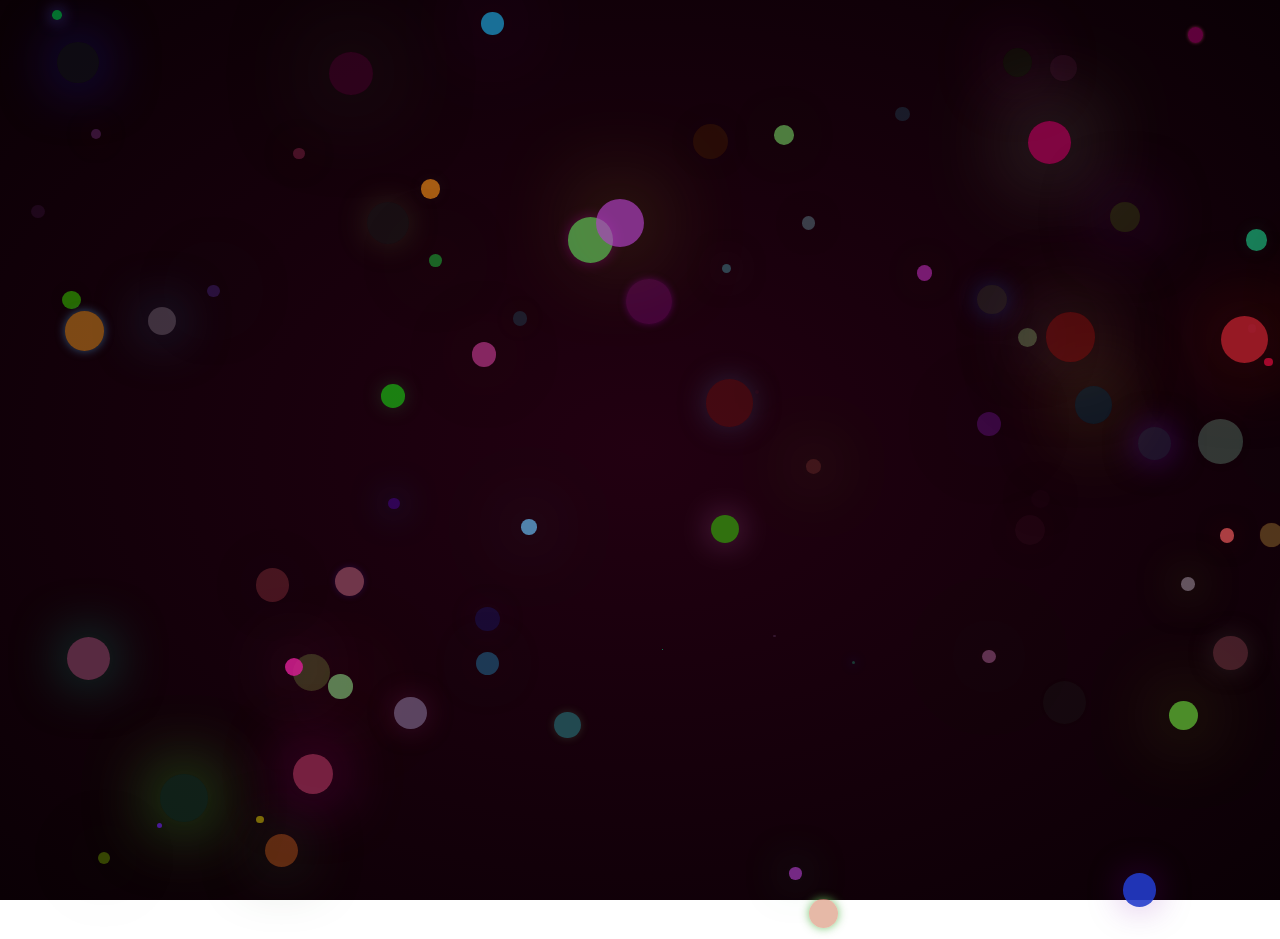
<file: Demo-light/index.html>
<!DOCTYPE html>
<html lang="en">
<head>
    <meta charset="UTF-8">
    <meta name="viewport" content="width=device-width, initial-scale=1.0">
    <meta http-equiv="X-UA-Compatible" content="ie=edge">
    <link rel="stylesheet" href="./style.css">
    <title></title>
</head>
<body>
    <div class="bg">
        <div class="box"></div>
        <div class="box"></div>
        <div class="box"></div>
        <div class="box"></div>
        <div class="box"></div>
        <div class="box"></div>
        <div class="box"></div>
        <div class="box"></div>
        <div class="box"></div>
        <div class="box"></div>
        <div class="box"></div>
        <div class="box"></div>
        <div class="box"></div>
        <div class="box"></div>
        <div class="box"></div>
        <div class="box"></div>
        <div class="box"></div>
        <div class="box"></div>
        <div class="box"></div>
        <div class="box"></div>
        <div class="box"></div>
        <div class="box"></div>
        <div class="box"></div>
        <div class="box"></div>
        <div class="box"></div>
        <div class="box"></div>
        <div class="box"></div>
        <div class="box"></div>
        <div class="box"></div>
        <div class="box"></div>
        <div class="box"></div>
        <div class="box"></div>
        <div class="box"></div>
        <div class="box"></div>
        <div class="box"></div>
        <div class="box"></div>
        <div class="box"></div>
        <div class="box"></div>
        <div class="box"></div>
        <div class="box"></div>
        <div class="box"></div>
        <div class="box"></div>
        <div class="box"></div>
        <div class="box"></div>
        <div class="box"></div>
        <div class="box"></div>
        <div class="box"></div>
        <div class="box"></div>
        <div class="box"></div>
        <div class="box"></div>
        <div class="box"></div>
        <div class="box"></div>
        <div class="box"></div>
        <div class="box"></div>
        <div class="box"></div>
        <div class="box"></div>
        <div class="box"></div>
        <div class="box"></div>
        <div class="box"></div>
        <div class="box"></div>
        <div class="box"></div>
        <div class="box"></div>
        <div class="box"></div>
        <div class="box"></div>
        <div class="box"></div>
        <div class="box"></div>
        <div class="box"></div>
        <div class="box"></div>
        <div class="box"></div>
        <div class="box"></div>
        <div class="box"></div>
        <div class="box"></div>
        <div class="box"></div>
        <div class="box"></div>
        <div class="box"></div>
        <div class="box"></div>
        <div class="box"></div>
        <div class="box"></div>
        <div class="box"></div>
        <div class="box"></div>
        <div class="box"></div>
        <div class="box"></div>
        <div class="box"></div>
        <div class="box"></div>
        <div class="box"></div>
        <div class="box"></div>
        <div class="box"></div>
        <div class="box"></div>
        <div class="box"></div>
        <div class="box"></div>
        <div class="box"></div>
        <div class="box"></div>
        <div class="box"></div>
        <div class="box"></div>
        <div class="box"></div>
        <div class="box"></div>
        <div class="box"></div>
        <div class="box"></div>
        <div class="box"></div>
        <div class="box"></div>
        <div class="box"></div>
        <div class="box"></div>
        <div class="box"></div>
        <div class="box"></div>
        <div class="box"></div>
        <div class="box"></div>
        <div class="box"></div>
        <div class="box"></div>
        <div class="box"></div>
        <div class="box"></div>
        <div class="box"></div>
        <div class="box"></div>
        <div class="box"></div>
        <div class="box"></div>
        <div class="box"></div>
        <div class="box"></div>
        <div class="box"></div>
        <div class="box"></div>
        <div class="box"></div>
        <div class="box"></div>
        <div class="box"></div>
        <div class="box"></div>
        <div class="box"></div>
        <div class="box"></div>
        <div class="box"></div>
        <div class="box"></div>
        <div class="box"></div>
        <div class="box"></div>
        <div class="box"></div>
        <div class="box"></div>
        <div class="box"></div>
        <div class="box"></div>
        <div class="box"></div>
        <div class="box"></div>
        <div class="box"></div>
        <div class="box"></div>
        <div class="box"></div>
        <div class="box"></div>
        <div class="box"></div>
        <div class="box"></div>
        <div class="box"></div>
        <div class="box"></div>
        <div class="box"></div>
        <div class="box"></div>
        <div class="box"></div>
        <div class="box"></div>
        <div class="box"></div>
        <div class="box"></div>
        <div class="box"></div>
        <div class="box"></div>
        <div class="box"></div>
        <div class="box"></div>
        <div class="box"></div>
        <div class="box"></div>
        <div class="box"></div>
        <div class="box"></div>
        <div class="box"></div>
        <div class="box"></div>
        <div class="box"></div>
        <div class="box"></div>
        <div class="box"></div>
        <div class="box"></div>
        <div class="box"></div>
        <div class="box"></div>
        <div class="box"></div>
        <div class="box"></div>
        <div class="box"></div>
        <div class="box"></div>
        <div class="box"></div>
        <div class="box"></div>
        <div class="box"></div>
        <div class="box"></div>
        <div class="box"></div>
        <div class="box"></div>
        <div class="box"></div>
        <div class="box"></div>
        <div class="box"></div>
        <div class="box"></div>
        <div class="box"></div>
        <div class="box"></div>
        <div class="box"></div>
        <div class="box"></div>
        <div class="box"></div>
        <div class="box"></div>
        <div class="box"></div>
        <div class="box"></div>
        <div class="box"></div>
        <div class="box"></div>
        <div class="box"></div>
        <div class="box"></div>
        <div class="box"></div>
        <div class="box"></div>
        <div class="box"></div>
        <div class="box"></div>
        <div class="box"></div>
        <div class="box"></div>
        <div class="box"></div>
        <div class="box"></div>
        <div class="box"></div>
        <div class="box"></div>
        <div class="box"></div>
        <div class="box"></div>
        <div class="box"></div>
        <div class="box"></div>
        <div class="box"></div>
        <div class="box"></div>
        <div class="box"></div>
        <div class="box"></div>
        <div class="box"></div>
        <div class="box"></div>
        <div class="box"></div>
        <div class="box"></div>
        <div class="box"></div>
        <div class="box"></div>
        <div class="box"></div>
        <div class="box"></div>
        <div class="box"></div>
        <div class="box"></div>
        <div class="box"></div>
        <div class="box"></div>
        <div class="box"></div>
        <div class="box"></div>
        <div class="box"></div>
        <div class="box"></div>
        <div class="box"></div>
        <div class="box"></div>
        <div class="box"></div>
        <div class="box"></div>
        <div class="box"></div>
        <div class="box"></div>
        <div class="box"></div>
        <div class="box"></div>
        <div class="box"></div>
        <div class="box"></div>
        <div class="box"></div>
        <div class="box"></div>
        <div class="box"></div>
        <div class="box"></div>
        <div class="box"></div>
        <div class="box"></div>
        <div class="box"></div>
        <div class="box"></div>
        <div class="box"></div>
        <div class="box"></div>
        <div class="box"></div>
        <div class="box"></div>
        <div class="box"></div>
        <div class="box"></div>
        <div class="box"></div>
        <div class="box"></div>
        <div class="box"></div>
        <div class="box"></div>
        <div class="box"></div>
        <div class="box"></div>
        <div class="box"></div>
        <div class="box"></div>
        <div class="box"></div>
        <div class="box"></div>
        <div class="box"></div>
        <div class="box"></div>
        <div class="box"></div>
        <div class="box"></div>
        <div class="box"></div>
        <div class="box"></div>
        <div class="box"></div>
        <div class="box"></div>
        <div class="box"></div>
        <div class="box"></div>
        <div class="box"></div>
        <div class="box"></div>
        <div class="box"></div>
        <div class="box"></div>
        <div class="box"></div>
        <div class="box"></div>
        <div class="box"></div>
        <div class="box"></div>
        <div class="box"></div>
        <div class="box"></div>
        <div class="box"></div>
        <div class="box"></div>
        <div class="box"></div>
        <div class="box"></div>
        <div class="box"></div>
        <div class="box"></div>
        <div class="box"></div>
        <div class="box"></div>
        <div class="box"></div>
        <div class="box"></div>
        <div class="box"></div>
        <div class="box"></div>
        <div class="box"></div>
        <div class="box"></div>
        <div class="box"></div>
        <div class="box"></div>
        <div class="box"></div>
        <div class="box"></div>
        <div class="box"></div>
        <div class="box"></div>
        <div class="box"></div>
        <div class="box"></div>
        <div class="box"></div>
        <div class="box"></div>
        <div class="box"></div>
        <div class="box"></div>
        <div class="box"></div>
        <div class="box"></div>
        <div class="box"></div>
        <div class="box"></div>
        <div class="box"></div>
        <div class="box"></div>
        <div class="box"></div>
        <div class="box"></div>
        <div class="box"></div>
        <div class="box"></div>
        <div class="box"></div>
        <div class="box"></div>
        <div class="box"></div>
        <div class="box"></div>
        <div class="box"></div>
        <div class="box"></div>
        <div class="box"></div>
        <div class="box"></div>
        <div class="box"></div>
        <div class="box"></div>
        <div class="box"></div>
        <div class="box"></div>
        <div class="box"></div>
        <div class="box"></div>
        <div class="box"></div>
        <div class="box"></div>
        <div class="box"></div>
        <div class="box"></div>
        <div class="box"></div>
        <div class="box"></div>
        <div class="box"></div>
        <div class="box"></div>
        <div class="box"></div>
        <div class="box"></div>
        <div class="box"></div>
        <div class="box"></div>
        <div class="box"></div>
        <div class="box"></div>
        <div class="box"></div>
        <div class="box"></div>
        <div class="box"></div>
        <div class="box"></div>
        <div class="box"></div>
        <div class="box"></div>
        <div class="box"></div>
        <div class="box"></div>
        <div class="box"></div>
        <div class="box"></div>
        <div class="box"></div>
        <div class="box"></div>
        <div class="box"></div>
        <div class="box"></div>
        <div class="box"></div>
        <div class="box"></div>
        <div class="box"></div>
        <div class="box"></div>
        <div class="box"></div>
        <div class="box"></div>
        <div class="box"></div>
        <div class="box"></div>
        <div class="box"></div>
        <div class="box"></div>
        <div class="box"></div>
        <div class="box"></div>
        <div class="box"></div>
        <div class="box"></div>
        <div class="box"></div>
        <div class="box"></div>
        <div class="box"></div>
        <div class="box"></div>
        <div class="box"></div>
        <div class="box"></div>
        <div class="box"></div>
        <div class="box"></div>
        <div class="box"></div>
        <div class="box"></div>
        <div class="box"></div>
        <div class="box"></div>
        <div class="box"></div>
        <div class="box"></div>
        <div class="box"></div>
        <div class="box"></div>
        <div class="box"></div>
        <div class="box"></div>
        <div class="box"></div>
        <div class="box"></div>
        <div class="box"></div>
        <div class="box"></div>
        <div class="box"></div>
        <div class="box"></div>
        <div class="box"></div>
        <div class="box"></div>
        <div class="box"></div>
        <div class="box"></div>
        <div class="box"></div>
        <div class="box"></div>
        <div class="box"></div>
        <div class="box"></div>
        <div class="box"></div>
        <div class="box"></div>
        <div class="box"></div>
        <div class="box"></div>
        <div class="box"></div>
        <div class="box"></div>
        <div class="box"></div>
        <div class="box"></div>
        <div class="box"></div>
        <div class="box"></div>
        <div class="box"></div>
        <div class="box"></div>
        <div class="box"></div>
        <div class="box"></div>
        <div class="box"></div>
        <div class="box"></div>
        <div class="box"></div>
        <div class="box"></div>
        <div class="box"></div>
        <div class="box"></div>
        <div class="box"></div>
        <div class="box"></div>
        <div class="box"></div>
        <div class="box"></div>
        <div class="box"></div>
        <div class="box"></div>
        <div class="box"></div>
        <div class="box"></div>
        <div class="box"></div>
        <div class="box"></div>
        <div class="box"></div>
        <div class="box"></div>
        <div class="box"></div>
        <div class="box"></div>
        <div class="box"></div>
        <div class="box"></div>
        <div class="box"></div>
        <div class="box"></div>
        <div class="box"></div>
        <div class="box"></div>
        <div class="box"></div>
        <div class="box"></div>
        <div class="box"></div>
        <div class="box"></div>
        <div class="box"></div>
        <div class="box"></div>
        <div class="box"></div>
        <div class="box"></div>
        <div class="box"></div>
        <div class="box"></div>
        <div class="box"></div>
        <div class="box"></div>
        <div class="box"></div>
        <div class="box"></div>
        <div class="box"></div>
        <div class="box"></div>
        <div class="box"></div>
        <div class="box"></div>
        <div class="box"></div>
        <div class="box"></div>
        <div class="box"></div>
        <div class="box"></div>
        <div class="box"></div>
        <div class="box"></div>
        <div class="box"></div>
        <div class="box"></div>
        <div class="box"></div>
        <div class="box"></div>
        <div class="box"></div>
        <div class="box"></div>
        <div class="box"></div>
        <div class="box"></div>
        <div class="box"></div>
        <div class="box"></div>
        <div class="box"></div>
        <div class="box"></div>
        <div class="box"></div>
        <div class="box"></div>
        <div class="box"></div>
        <div class="box"></div>
        <div class="box"></div>
        <div class="box"></div>
        <div class="box"></div>
        <div class="box"></div>
        <div class="box"></div>
        <div class="box"></div>
        <div class="box"></div>
        <div class="box"></div>
        <div class="box"></div>
        <div class="box"></div>
        <div class="box"></div>
        <div class="box"></div>
        <div class="box"></div>
        <div class="box"></div>
        <div class="box"></div>
        <div class="box"></div>
        <div class="box"></div>
        <div class="box"></div>
        <div class="box"></div>
        <div class="box"></div>
        <div class="box"></div>
        <div class="box"></div>
        <div class="box"></div>
        <div class="box"></div>
        <div class="box"></div>
        <div class="box"></div>
        <div class="box"></div>
        <div class="box"></div>
        <div class="box"></div>
        <div class="box"></div>
        <div class="box"></div>
        <div class="box"></div>
        <div class="box"></div>
        <div class="box"></div>
        <div class="box"></div>
        <div class="box"></div>
        <div class="box"></div>
        <div class="box"></div>
        <div class="box"></div>
        <div class="box"></div>
        <div class="box"></div>
        <div class="box"></div>
        <div class="box"></div>
        <div class="box"></div>
        <div class="box"></div>
        <div class="box"></div>
        <div class="box"></div>
        <div class="box"></div>
        <div class="box"></div>
        <div class="box"></div>
        <div class="box"></div>
        <div class="box"></div>
        <div class="box"></div>
        <div class="box"></div>
        <div class="box"></div>
        <div class="box"></div>
        <div class="box"></div>
        <div class="box"></div>
        <div class="box"></div>
        <div class="box"></div>
        <div class="box"></div>
        <div class="box"></div>
        <div class="box"></div>
        <div class="box"></div>
        <div class="box"></div>
        <div class="box"></div>
        <div class="box"></div>
        <div class="box"></div>
        <div class="box"></div>
        <div class="box"></div>
        <div class="box"></div>
        <div class="box"></div>
        <div class="box"></div>
        <div class="box"></div>
        <div class="box"></div>
        <div class="box"></div>
        <div class="box"></div>
        <div class="box"></div>
        <div class="box"></div>
        <div class="box"></div>
        <div class="box"></div>
        <div class="box"></div>
        <div class="box"></div>
        <div class="box"></div>
        <div class="box"></div>
        <div class="box"></div>
        <div class="box"></div>
        <div class="box"></div>
        <div class="box"></div>
        <div class="box"></div>
        <div class="box"></div>
        <div class="box"></div>
        <div class="box"></div>
        <div class="box"></div>
        <div class="box"></div>
        <div class="box"></div>
        <div class="box"></div>
        <div class="box"></div>
        <div class="box"></div>
        <div class="box"></div>
        <div class="box"></div>
        <div class="box"></div>
        <div class="box"></div>
        <div class="box"></div>
        <div class="box"></div>
        <div class="box"></div>
        <div class="box"></div>
        <div class="box"></div>
        <div class="box"></div>
        <div class="box"></div>
        <div class="box"></div>
        <div class="box"></div>
        <div class="box"></div>
        <div class="box"></div>
        <div class="box"></div>
        <div class="box"></div>
        <div class="box"></div>
        <div class="box"></div>
    </div>
    <script src='./jquery.min.js'></script>
    <script src="./main.js"></script>
</body>
</html>
</file>
<file: Demo-light/style.css>
html,
body {
  overflow: hidden;
  padding: 0;
  margin: 0;
}
.bg {
  height: 100vh;
  width: auto;
  overflow: hidden;
  background: radial-gradient(100% 100% at center center, #201, #000);
}
.box {
  position: absolute;
}
.light {
  position: absolute;
  border-radius: 50%;
}

@keyframes moveX {
  0% {
    opacity: 1;
    transform: translateX(0px);
  }
  50% {
    opacity: 0;
    transform: translateX(50px);
  }
  0% {
    opacity: 1;
    transform: translateX(0px);
  }
}
@keyframes moveY {
  0% {
    transform: translateY(-400px);
  }
  100% {
    transform: translateY(400px);
  }
}
</file>
